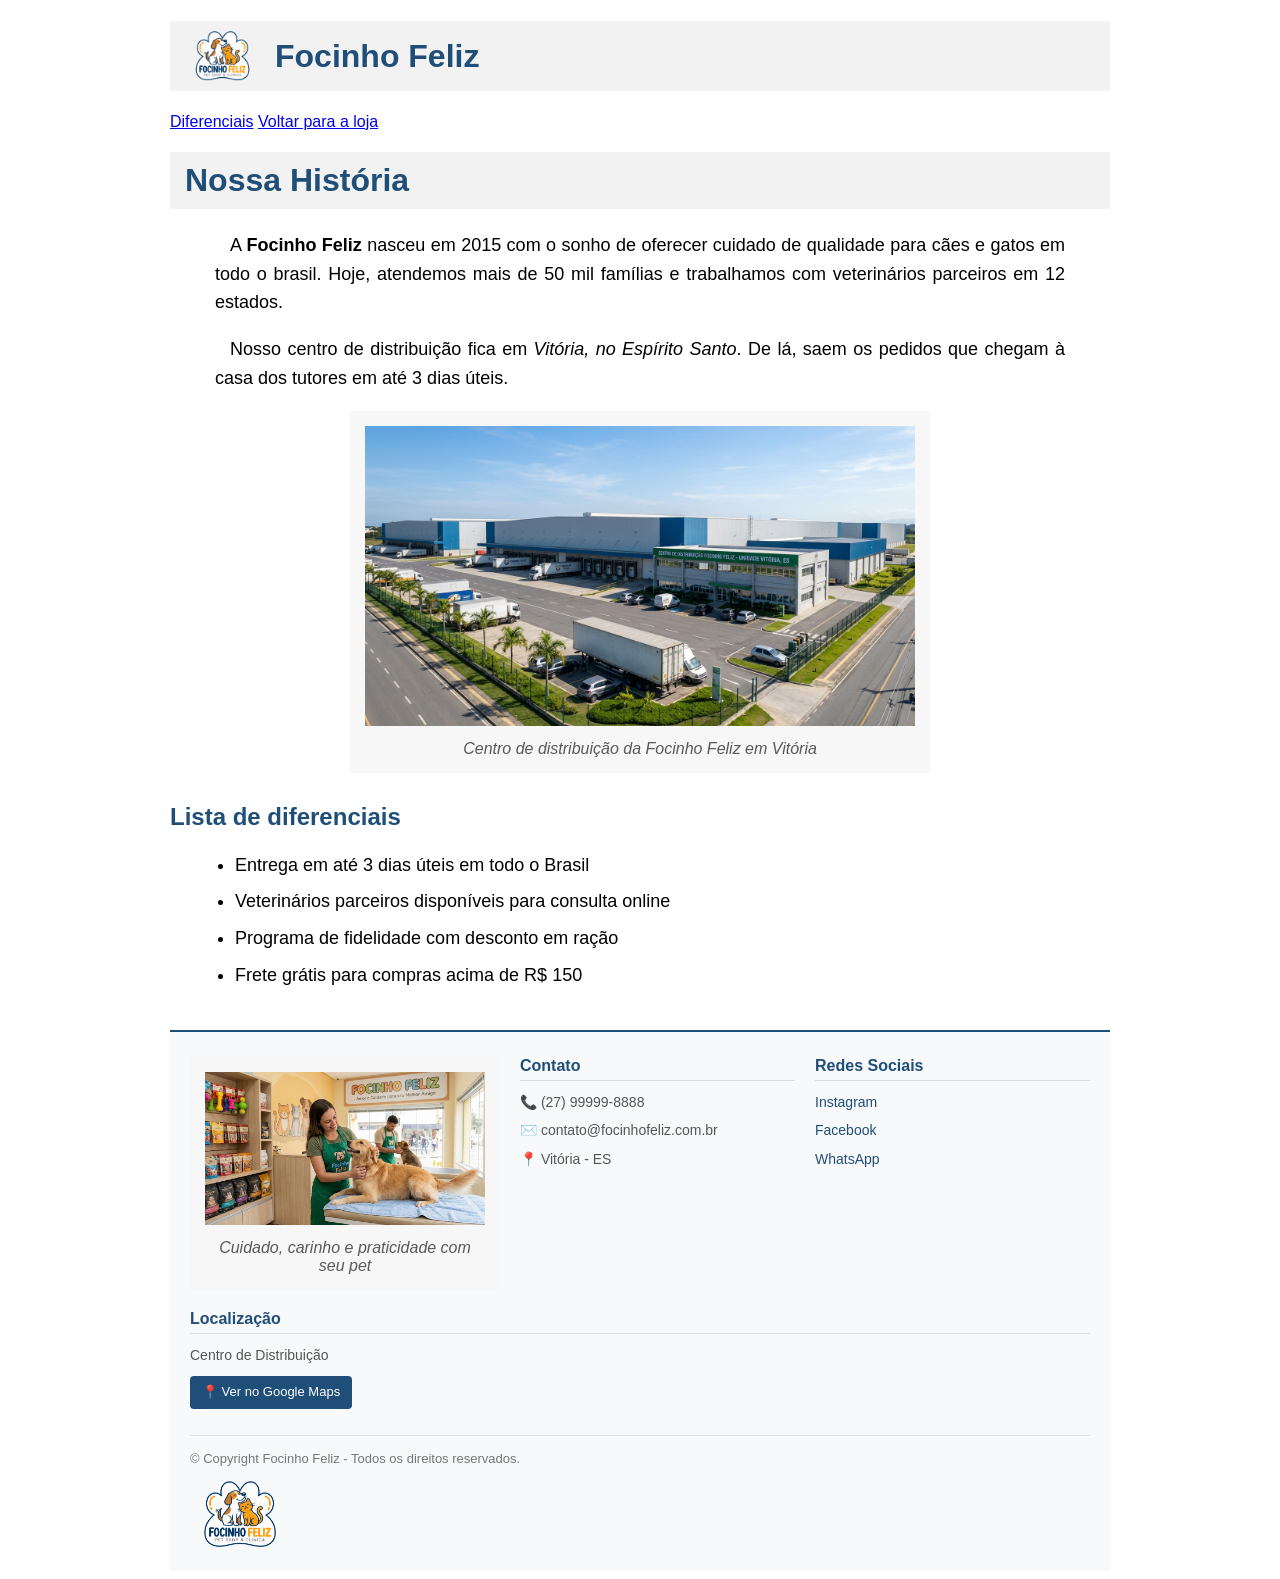
<file: FocinhoFeliz/index.html>
<!doctype html>
  <html lang="pt-br">

  <head>
    <meta charset="utf-8" />
    <title>Sobre - Focinho Feliz</title>

    <link rel="icon " type="image/png" href="sobre/img/logo-rodape.png" />

    <link rel="stylesheet" href="sobre/sobre.css" />
  </head>

  <body>
    <h1>
      <img src="sobre/img/logo-rodape.png" alt="Logo Focinho Feliz" id="logo-cabecalho" />
      <span>Focinho Feliz</span>
    </h1>

    <nav>
      
      <a href="#diferenciais">Diferenciais</a>
      <a href="sobre.html">Voltar para a loja</a>
    </nav>

    <h1>Nossa História</h1>
    <p>
      A <strong>Focinho Feliz</strong> nasceu em 2015 com o sonho de oferecer
      cuidado de qualidade para cães e gatos em todo o brasil. Hoje, atendemos
      mais de 50 mil famílias e trabalhamos com veterinários parceiros em 12
      estados.
    </p>

    <p>
      Nosso centro de distribuição fica em
      <em>Vitória, no Espírito Santo</em>. De lá, saem os pedidos que chegam à
      casa dos tutores em até 3 dias úteis.
    </p>

    <figure id="centro-distribuicao">
      <img src="sobre/img/centro-distribuicao.png" alt="Foto do Centro de Distribuição da Focinho Feliz" />
      <figcaption>
        Centro de distribuição da Focinho Feliz em Vitória
      </figcaption>
    </figure>

    <h2 id="diferenciais">Lista de diferenciais</h2>

    <ul>
      <li>Entrega em até 3 dias úteis em todo o Brasil</li>
      <li>Veterinários parceiros disponíveis para consulta online</li>
      <li>Programa de fidelidade com desconto em ração</li>
      <li>Frete grátis para compras acima de R$ 150</li>
    </ul>


      <div id="rodape">
        <div class="rodape-conteudo">

          <figure id="pet-destaque">
            <img src="sobre/img/pet-destaque.png" alt="Imagem de Destaque relacionada aos cuidados com pets">
            <figcaption>Cuidado, carinho e praticidade com seu pet</figcaption>
          </figure>

          

          <div class="rodape-coluna">
            <h3>Contato</h3>
            <p>📞 (27) 99999-8888</p>
            <p>✉️ contato@focinhofeliz.com.br</p>
            <p>📍 Vitória - ES</p>
          </div>

          <div class="rodape-coluna">
            <h3>Redes Sociais</h3>
            <p><a href="https://instagram.com" target="_blank" rel="noopener">Instagram</a></p>
            <p><a href="https://facebook.com" target="_blank" rel="noopener">Facebook</a></p>
            <p><a href="https://wa.me/5527999998888" target="_blank" rel="noopener">WhatsApp</a></p>
          </div>

          <div class="rodape-coluna">
            <h3>Localização</h3>
            <p>Centro de Distribuição</p>
            <p><a href="https://maps.google.com/?q=Vila+Velha+ES" target="_blank" rel="noopener" class="btn-mapa">📍 Ver
                no Google Maps</a></p>
          </div>
          

        </div>

        <div class="rodape-copyright">
          &copy; Copyright Focinho Feliz - Todos os direitos reservados.
        </div>

        <div class="rodape-coluna rodape-brand">
            <img src="sobre/img/logo-rodape.png" alt="Logo da Focinho Feliz">
          </div>
      </div>

  </body>

  </html>
</file>
<file: FocinhoFeliz/sobre/sobre.css>
body {
  width: 940px;
  margin-left: auto;
  margin-right: auto;
  font-family: Arial, sans-serif;
  color: #000000;
}

h1 {
  display: flex;
  align-items: center;
  gap: 15px;
  padding: 10px 15px;
  background-color: #f2f2f2;
  color: #1f4e79;
}

#logo-cabecalho {
  height: 50px;
  width: auto;
}

h2 {
  margin-top: 30px;
  color: #1f4e79;
}

p {
  padding: 0 45px;
  text-indent: 15px;
  line-height: 1.6;
  text-align: justify;
  font-size: 18px;
}

ul {
  padding-left: 65px;
  font-size: 18px;
  line-height: 1.6;
}

ul li {
  margin-bottom: 8px;
}

figure {
  padding: 15px;
  margin: 30px;
  background-color: #f7f7f7;
  text-align: center;
}

figcaption {
  margin-top: 10px;
  font-style: italic;
  color: #595959;
}
#centro-distribuicao {
  width: 550px;
  margin: 0 auto;
}
 
#centro-distribuicao img {
  width: 100%;
}

#pet-destaque {
  width: 280px; 
  margin: 0;
}

#pet-destaque img {
  width: 100%;
  height: auto;
}

#rodape {
  margin-top: 40px;
  padding: 25px 20px 15px 20px;
  color: #555555;
  background-color: #f8f9fa;
  border-top: 2px solid #1F4E79;
}
 

.rodape-conteudo {
  display: flex;
  justify-content: space-between; 
  flex-wrap: wrap;
  gap: 20px;
  margin-bottom: 20px;
}
 

.rodape-coluna {
  flex: 1;
  min-width: 180px;
}
 

.rodape-coluna h3 {
  color: #1F4E79;
  font-size: 16px;
  margin-top: 0;
  margin-bottom: 10px;
  border-bottom: 1px solid #ddd;
  padding-bottom: 5px;
}
 

.rodape-coluna p {
  padding: 0;
  margin: 6px 0;
  text-indent: 0;
  font-size: 14px;
  text-align: left;
}
 

.rodape-coluna a {
  color: #1F4E79;
  text-decoration: none;
}
 
.rodape-coluna a:hover {
  text-decoration: underline;
}
 

.btn-mapa {
  display: inline-block;
  margin-top: 4px;
  padding: 6px 12px;
  background-color: #1F4E79;
  color: #ffffff !important;
  border-radius: 4px;
  font-size: 13px;
  text-decoration: none !important;
}
 
.btn-mapa:hover {
  background-color: #153654;
}
 

.rodape-brand img {
  width: 100px;
  vertical-align:top;
  margin-top: 15px;
  margin-bottom: 8px;
}
 

.rodape-slogan {
  font-style: italic;
  color: #777777;
}
 

.rodape-copyright {
  text-align: left;
  padding-top: 15px;
  border-top: 1px solid #e0e0e0;
  font-size: 13px;
  color: #777777;
}
</file>
